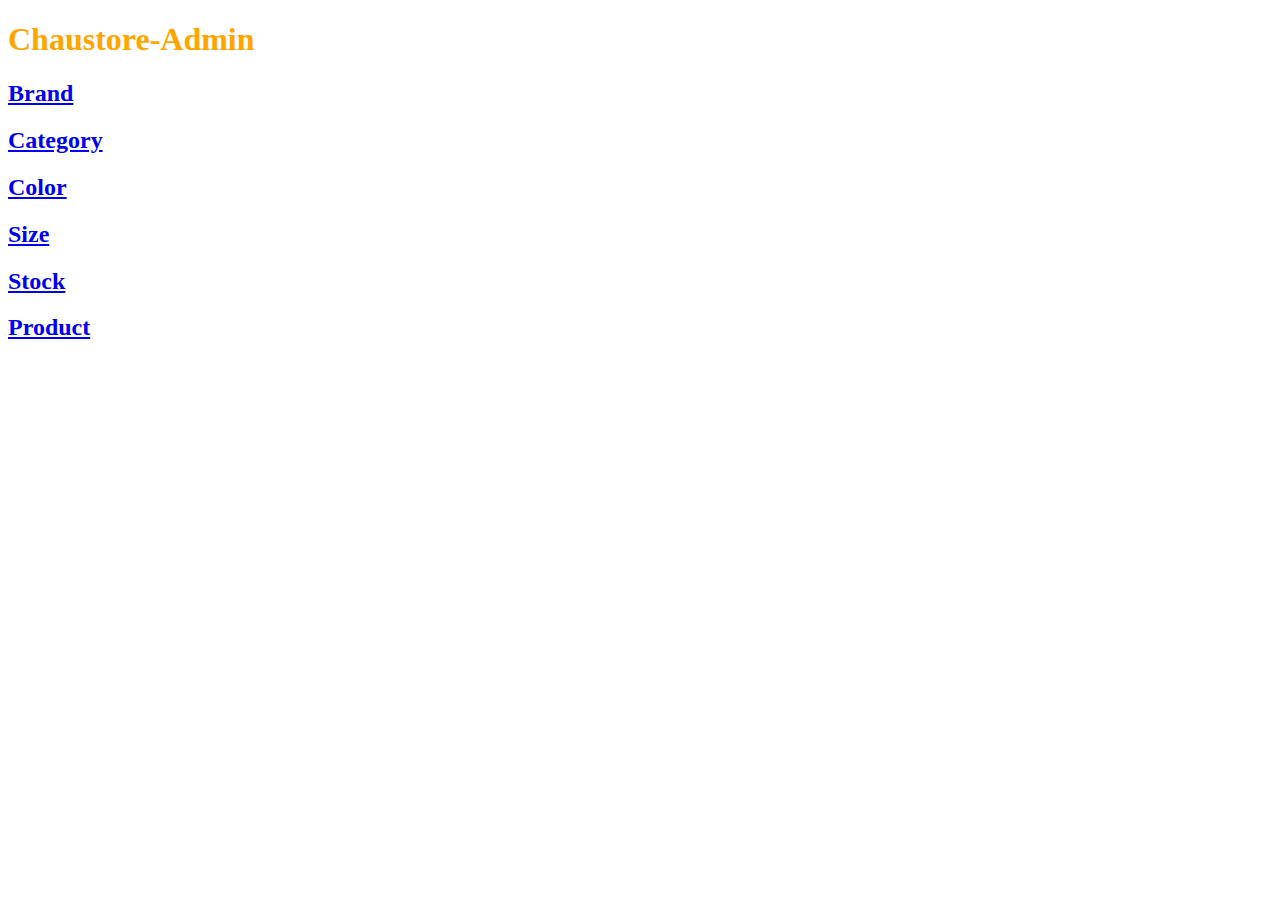
<file: index.html>
<!DOCTYPE html>
<html lang="fr" dir="ltr">
  <head>
    <meta charset="utf-8">
    <link href="chaustore.css" rel="stylesheet" type="text/css">

    <title>Chaustore</title>
  </head>
  <body>

    <h1>Chaustore-Admin</h1>
    <h2><a href="brand.php" target="_self">Brand</a></h2>
    <h2><a href="category.php" target="_self">Category</a></h2>
    <h2><a href="color.php" target="_self">Color</a></h2>
    <h2><a href="size.php" target="_self">Size</a></h2>
    <h2><a href="stock.php" target="_self">Stock</a></h2>
    <h2><a href="product.php" target="_self">Product</a></h2>

  </body>
</html>
</file>
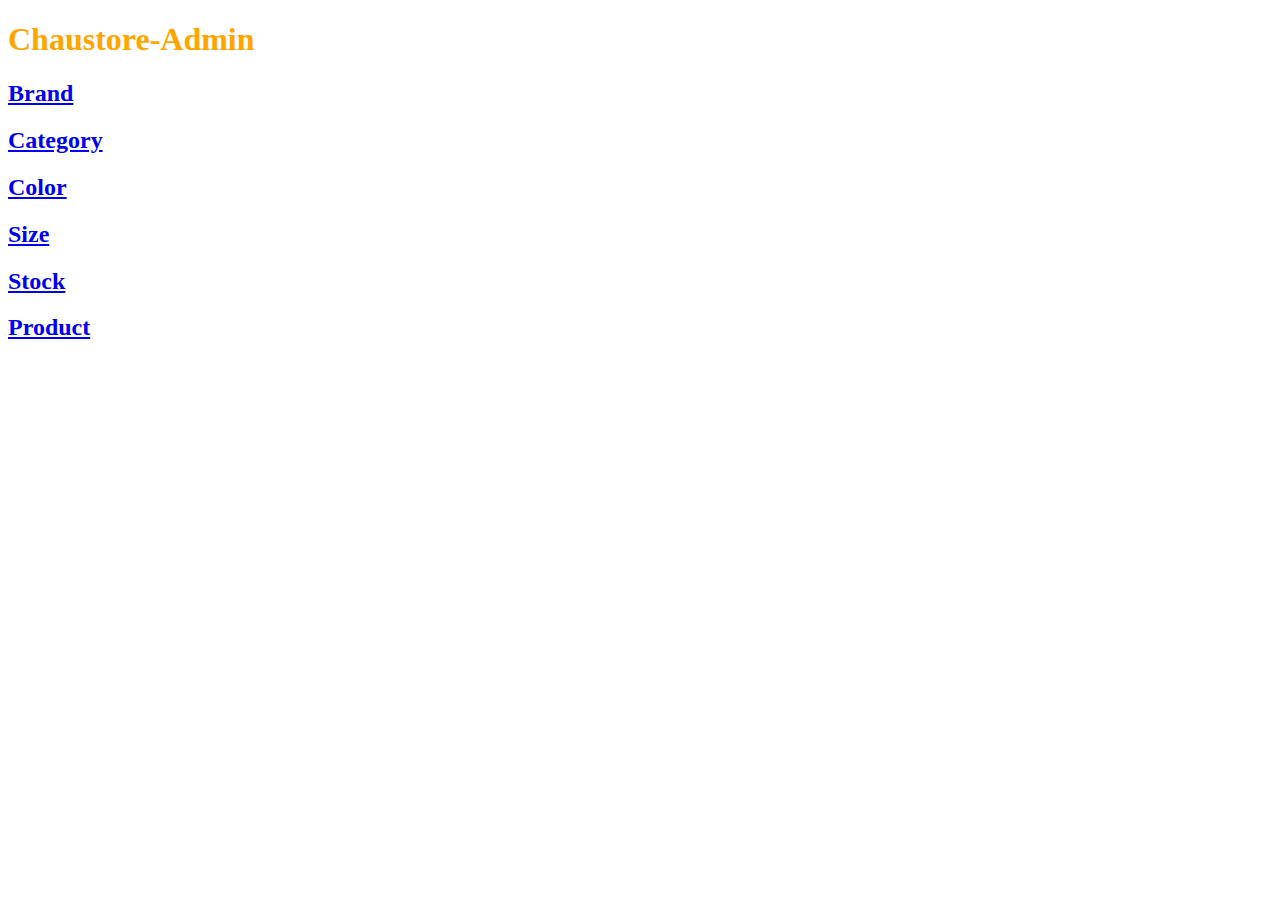
<file: chaustore/chaustore.html>
<!DOCTYPE html>
<html lang="fr" dir="ltr">
  <head>
    <meta charset="utf-8">
    <link href="chaustore.css" rel="stylesheet" type="text/css">

    <title>Chaustore</title>
  </head>
  <body>

    <h1>Chaustore-Admin</h1>
    <h2><a href="brand.php" target="_blank">Brand</a></h2>
    <h2><a href="category.php" target="_blank">Category</a></h2>
    <h2><a href="color.php" target="_blank">Color</a></h2>
    <h2><a href="size.php" target="_blank">Size</a></h2>
    <h2><a href="stock.php" target="_blank">Stock</a></h2>
    <h2><a href="product.php" target="_blank">Product</a></h2>

  </body>
</html>
</file>
<file: chaustore.css>
body{
  background: white;
}

h1
{
color: orange;
}

p{
  color: orange;
}
</file>
<file: chaustore/chaustore.css>
body{
  background: white;
}

h1
{
color: orange;
}

p{
  color: orange;
}
</file>
